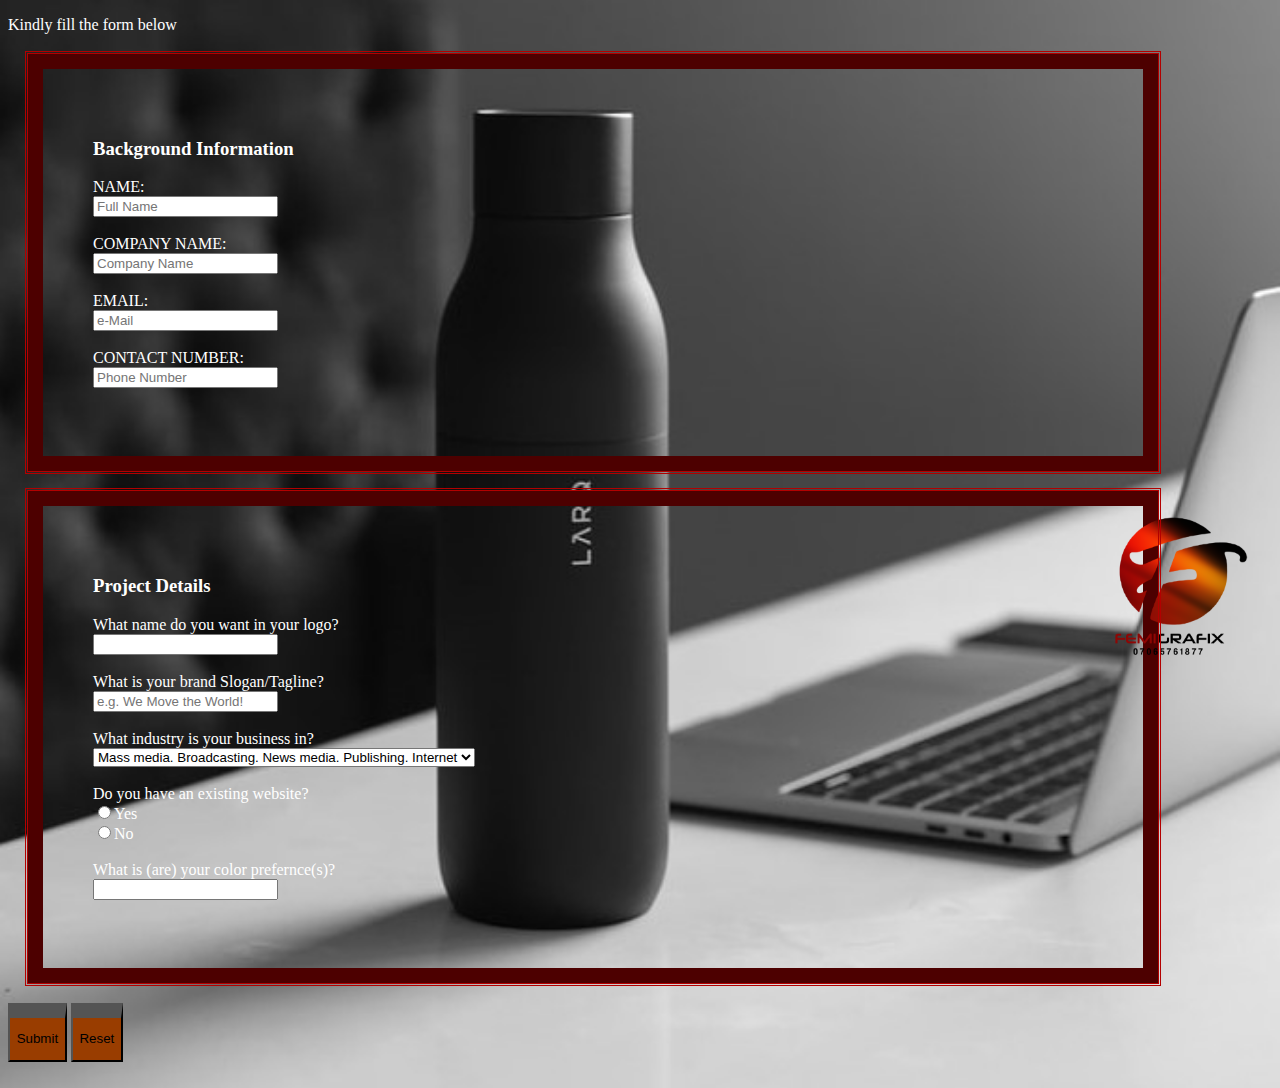
<file: apart.html>
<!DOCTYPE html>
<head>
	<title>Form Project</title>
	<link rel="stylesheet" type="text/css" href="style2.css">
</head>
<body>
	<p>Kindly fill the form below</p>
<form>
<div>
    <h3>Background Information</h3>
	NAME: <br><input type="text" placeholder="Full Name" name="name" required=""><br><br>
	COMPANY NAME: <br><input type="text" placeholder="Company Name" name="company name" required=""><br><br>
	EMAIL: <br><input type="email" placeholder="e-Mail" name="email" required><br><br>
	CONTACT NUMBER: <br><input type="number" placeholder="Phone Number" name="contact number" required><br><br>
</div>
	<img class="img" src="ki2.png"/>	
<div>
	<h3>Project Details</h3>
	What name do you want in your logo?<br><input type="text" name="logo name" required><br><br>
	What is your brand Slogan/Tagline?<br><input type="text" placeholder="e.g. We Move the World!" name="slogan"><br><br>
	What industry is your business in?<br>
	<select name="industry" required="">
		<option value="Mass media. Broadcasting. News media. Publishing. Internet">Mass media. Broadcasting. News media. Publishing. Internet</option>
		<option value="Financial services">Financial services</option>
		<option value="Insurance">Insurance</option>
		<option value="Health Care">Health Care</option>
		<option value="Hospitality">Hospitality</option>
		<option value="Information">Information</option>
		<option value="Software">Software</option>
		<option value="Entertainment">Entertainment</option>
		<option value="Music">Music</option>
		<option value="Fashion & Style">Fashion & Style</option>
		<option value="Education">Education</option>
		<option value="Transportation">Transportation</option>
		<option value="Agriculture">Agriculture</option>
		<option value="Foods & Nutrition">Foods & Nutrition</option>
		<option value="Others">Others</option>
	</select><br><br>
	Do you have an existing website?<br>
	<input type="radio" name="website" value="yes">Yes<br>
	<input type="radio" name="website" value="no">No<br><br>
	What is (are) your color prefernce(s)?<br>
	<input type="text" name="color" required><br><br>
</div>
	<input type="Submit">
	<input type="Reset"><br><br>
</form>
</body>
</file>
<file: style2.css>
body{
	background-image: url(2background.jpeg);
	background-color:black;
	background-size: cover;
	background-repeat: no-repeat;
	color: white;
	font-family: all;
}
h2{
   color: ash;
   border:3px orange dashed;
   text-align:center; 
   color:black;
   border-radius:50px;
   background-color:yellow;
   text-shadow: 3px 2px red;
}
.img{
	float:right;
	width: 200px;
	height: 200px;
	
}
div {
  width: 1000px;
  border: 15px solid rgb(77, 0, 0);
  padding: 50px;
  margin: 20px;
  outline-style: double;
  outline-color: rgb(179, 0, 0)
}
input[type=submit] {
	padding: 1em 0.5em;
	text-decoration:inherit;
	cursor: progress;
	background-color:rgb(153, 61, 0);
	border-top-width: 15px;
	border-top-color: black;
}
 input[type=reset] {
    padding: 1em 0.5em;
	text-decoration:inherit;
	cursor: progress;
	background-color:rgb(153, 61, 0);
	border-top-width: 15px;	
	border-top-color: black;
 }
footer{
	text-align: center;
	border:3px orange dashed;
	color:black;
	border-radius:50px;
	background-color: yellow;
}
</file>
